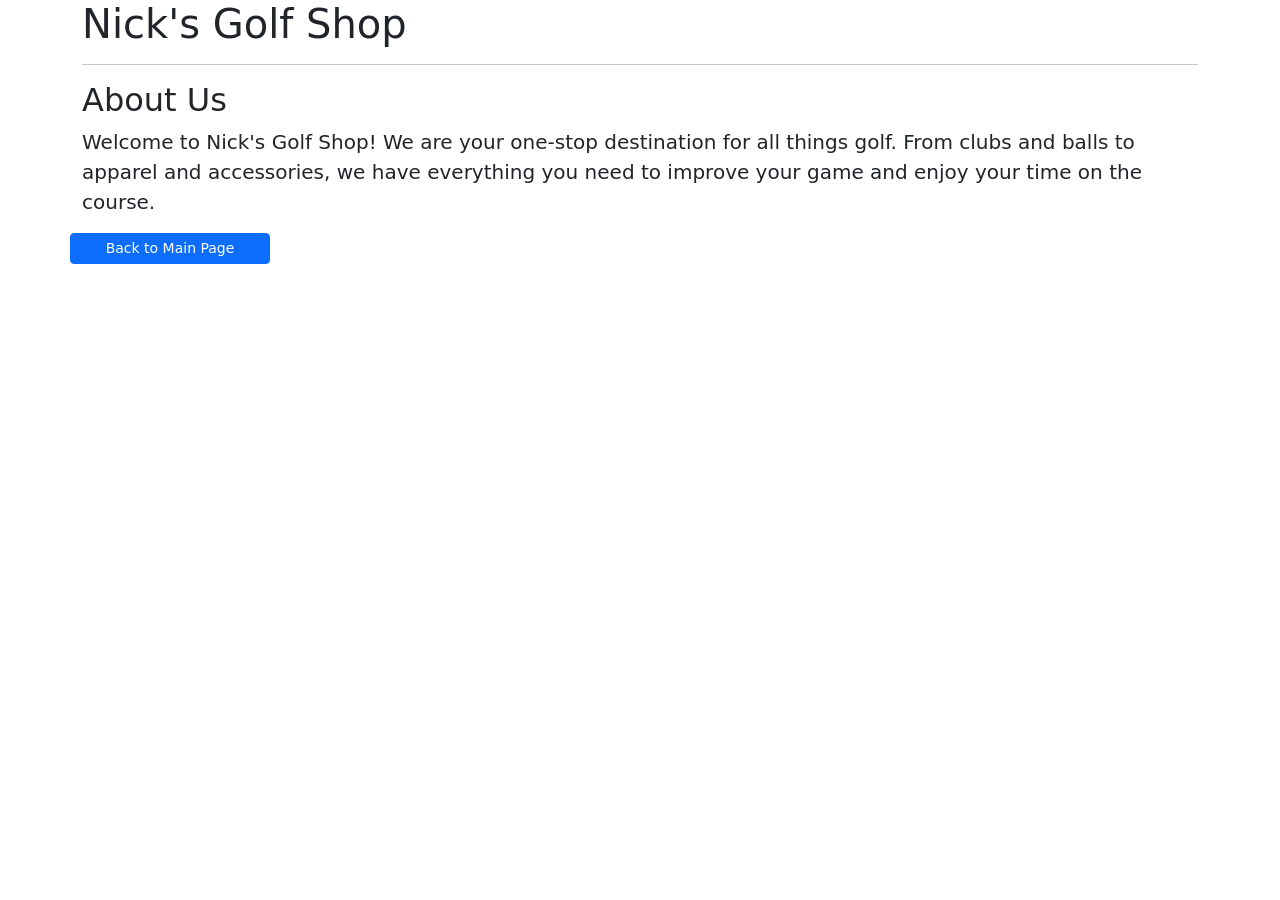
<file: Simple Shop Project/src/main/resources/templates/about.html>
<!DOCTYPE html>
<html lang="en">
<head>
    <meta charset="UTF-8">
    <!-- Required meta tags -->
    <meta charset="utf-8">
    <meta name="viewport" content="width=device-width, initial-scale=1">

    <!-- Bootstrap CSS -->
    <link href="https://cdn.jsdelivr.net/npm/bootstrap@5.1.3/dist/css/bootstrap.min.css" rel="stylesheet"
          integrity="sha384-1BmE4kWBq78iYhFldvKuhfTAU6auU8tT94WrHftjDbrCEXSU1oBoqyl2QvZ6jIW3" crossorigin="anonymous">

    <title>About Nick's Golf Shop</title>
</head>
<body>
<div class="container">
    <h1>Nick's Golf Shop</h1>
    <hr>
    <h2>About Us</h2>
    <div class="row">
        <div class="col-md-12">
            <p class="lead">
                Welcome to Nick's Golf Shop! We are your one-stop destination for all things golf.
                From clubs and balls to apparel and accessories, we have everything you need to
                improve your game and enjoy your time on the course.
            </p>
        </div>
        <a href="http://localhost:8080/" class="btn btn-primary btn-sm mb-3" style="width: 200px;">Back to Main Page</a >
    </div>
</div>
</body>
</html>
</file>
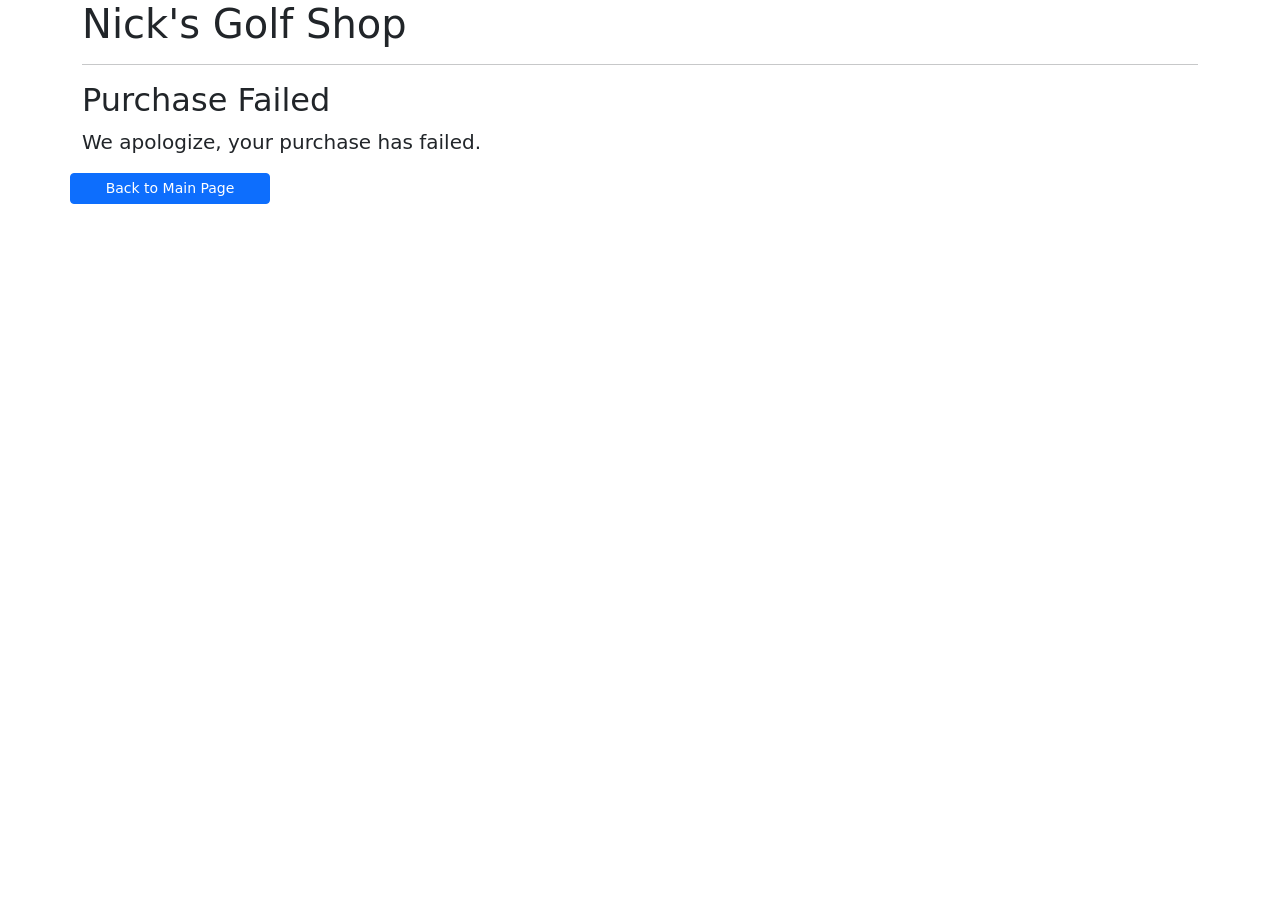
<file: Simple Shop Project/src/main/resources/templates/buyfailure.html>
<!DOCTYPE html>
<html lang="en">
<head>
    <meta charset="UTF-8">
    <!-- Required meta tags -->
    <meta charset="utf-8">
    <meta name="viewport" content="width=device-width, initial-scale=1">

    <!-- Bootstrap CSS -->
    <link href="https://cdn.jsdelivr.net/npm/bootstrap@5.1.3/dist/css/bootstrap.min.css" rel="stylesheet"
          integrity="sha384-1BmE4kWBq78iYhFldvKuhfTAU6auU8tT94WrHftjDbrCEXSU1oBoqyl2QvZ6jIW3" crossorigin="anonymous">

    <title>Purchase Failure</title>
</head>
<body>
<div class="container">
    <h1>Nick's Golf Shop</h1>
    <hr>
    <h2>Purchase Failed</h2>
    <div class="row">
        <div class="col-md-12">
            <p class="lead">
                We apologize, your purchase has failed.
            </p>
        </div>
        <a href="http://localhost:8080/" class="btn btn-primary btn-sm mb-3" style="width: 200px;">Back to Main Page</a >
    </div>
</div>
</body>
</html>
</file>
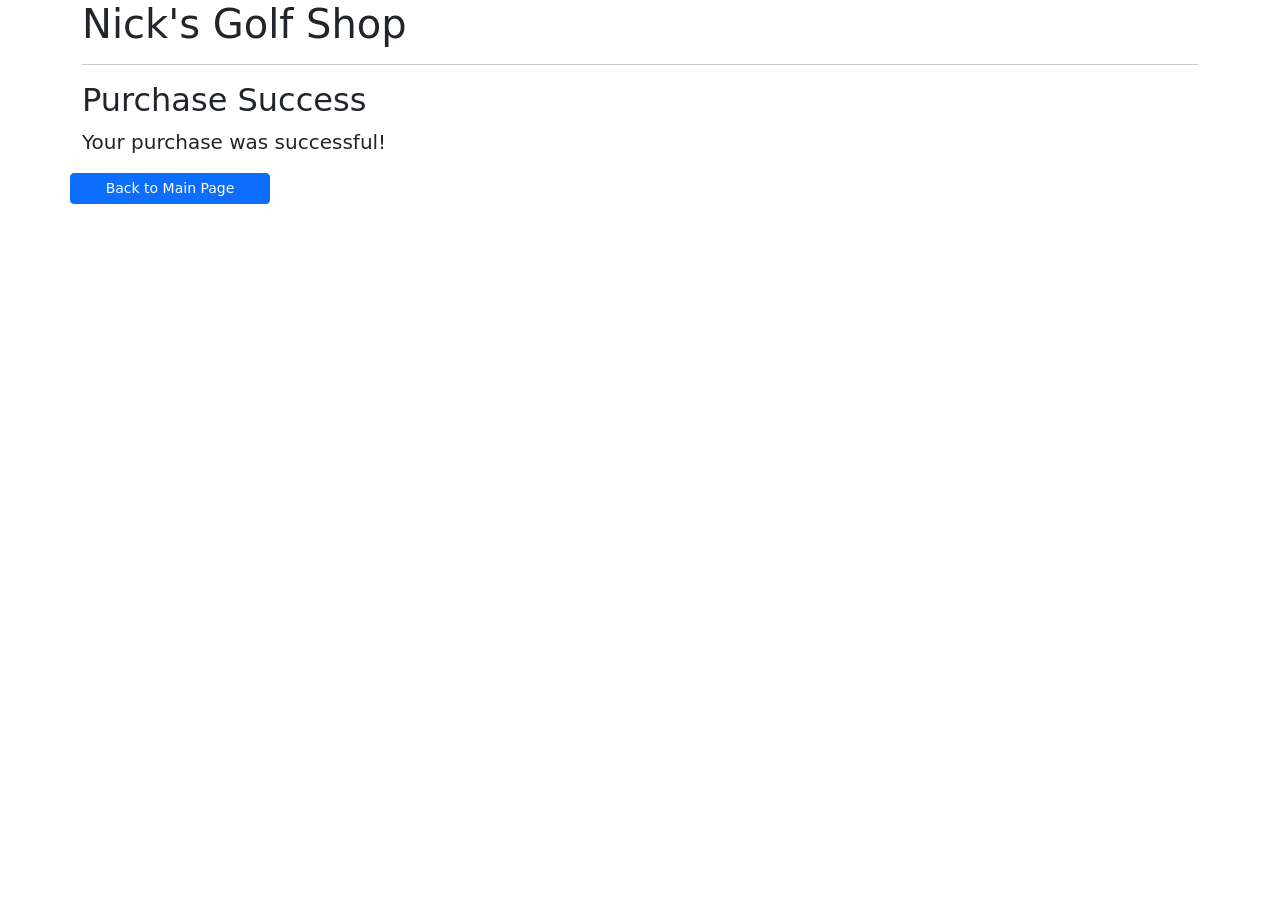
<file: Simple Shop Project/src/main/resources/templates/buysuccess.html>
<!DOCTYPE html>
<html lang="en">
<head>
    <meta charset="UTF-8">
    <!-- Required meta tags -->
    <meta charset="utf-8">
    <meta name="viewport" content="width=device-width, initial-scale=1">

    <!-- Bootstrap CSS -->
    <link href="https://cdn.jsdelivr.net/npm/bootstrap@5.1.3/dist/css/bootstrap.min.css" rel="stylesheet"
          integrity="sha384-1BmE4kWBq78iYhFldvKuhfTAU6auU8tT94WrHftjDbrCEXSU1oBoqyl2QvZ6jIW3" crossorigin="anonymous">

    <title>Purchase Failure</title>
</head>
<body>
<div class="container">
    <h1>Nick's Golf Shop</h1>
    <hr>
    <h2>Purchase Success</h2>
    <div class="row">
        <div class="col-md-12">
            <p class="lead">
                Your purchase was successful!
            </p>
        </div>
        <a href="http://localhost:8080/" class="btn btn-primary btn-sm mb-3" style="width: 200px;">Back to Main Page</a >
    </div>
</div>
</body>
</html>
</file>
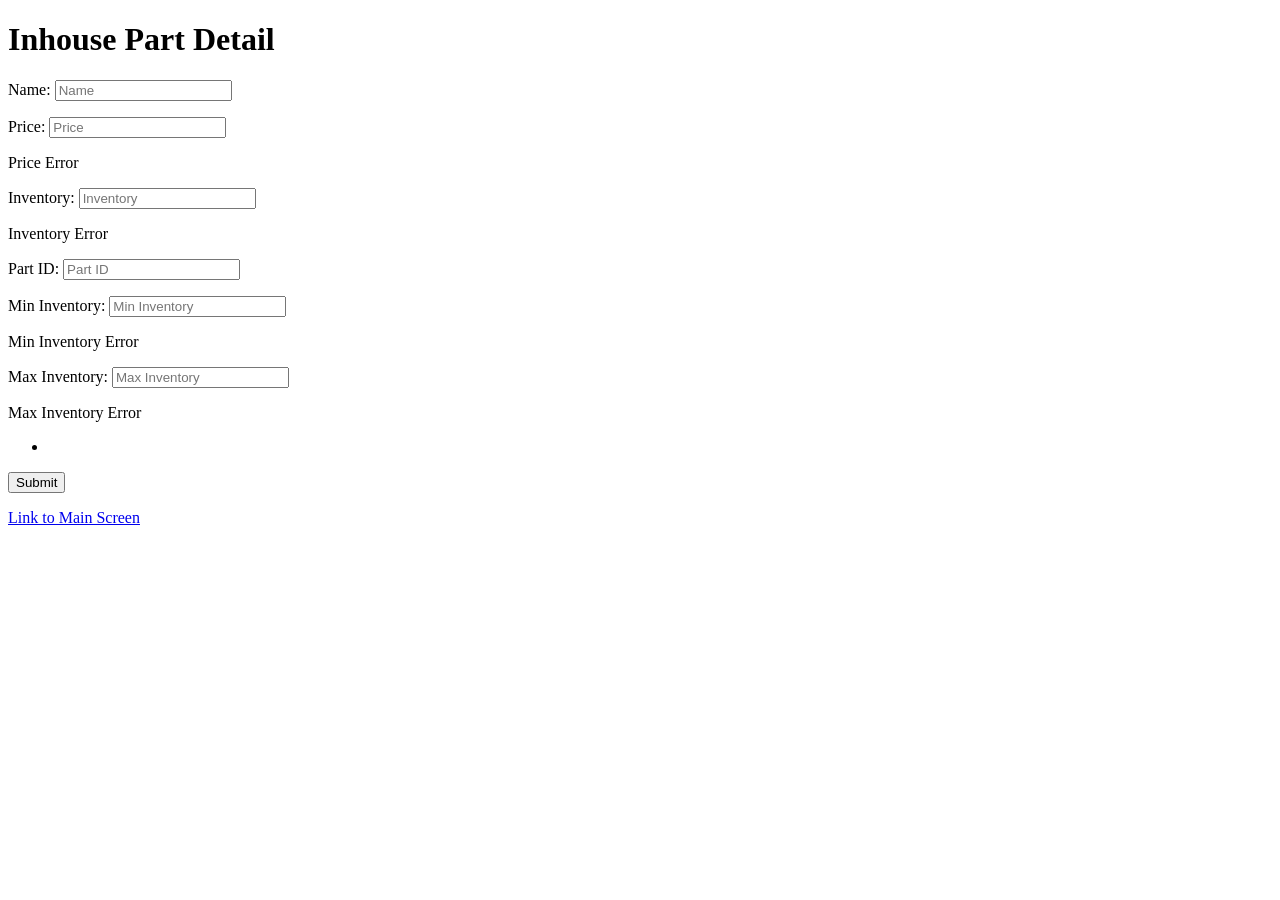
<file: Simple Shop Project/src/main/resources/templates/InhousePartForm.html>
<!DOCTYPE html>
<html lang="en">
<html xmlns:th="https://www.thymeleaf.org">
<head>
    <meta charset="UTF-8">
    <title>Part Form</title>
    <meta http-equiv="Content-Type" content="text/html; charset=UTF-8" />
</head>
<body>
<h1>Inhouse Part Detail</h1>
<form action="#" th:action="@{/showFormAddInPart}" th:object="${inhousepart}" method="POST"}>

<!-- Add hidden form field to handle update -->
    <p><input type="hidden" th:field="*{id}"/></p>

<p>Name: <input type="text" th:field="*{name}" placeholder="Name" class="form-control mb-4 col-4"/></p>

<p>Price: <input type="text" path="price" th:field="*{price}" placeholder= "Price" class="form-control mb-4 col-4"/></p>
<p th:if="${#fields.hasErrors('price')}" th:errors="*{price}">Price Error</p>

<p>Inventory: <input type="text" path="inv" th:field="*{inv}" placeholder="Inventory" class="form-control mb-4 col-4"/></p>
    <p th:if="${#fields.hasErrors('inv')}" th:errors="*{inv}">Inventory Error</p>

    <p>Part ID: <input type="text" th:field="*{partId}" placeholder="Part ID" class="form-control mb-4 col-4"/></p>

    <p>Min Inventory: <input type="text" path="minInv" th:field="*{minInv}" placeholder="Min Inventory" class="form-control mb-4 col-4"/></p>
    <p th:if="${#fields.hasErrors('minInv')}" th:errors="*{minInv}">Min Inventory Error</p>

    <p>Max Inventory: <input type="text" path="maxInv" th:field="*{maxInv}" placeholder="Max Inventory" class="form-control mb-4 col-4"/></p>
    <p th:if="${#fields.hasErrors('maxInv')}" th:errors="*{maxInv}">Max Inventory Error</p>

    <div th:if="${#fields.hasAnyErrors()}">
        <ul>
            <li th:each="err: ${#fields.allErrors()}" th:text="${err}">

            </li>
        </ul>
    </div>

<p><input type="submit" value="Submit" /></p>
</form>
<p><errors path="price" cssClass=""error/><p>

<a href="http://localhost:8080/">Link
    to Main Screen</a>
</body>
</html>
</file>
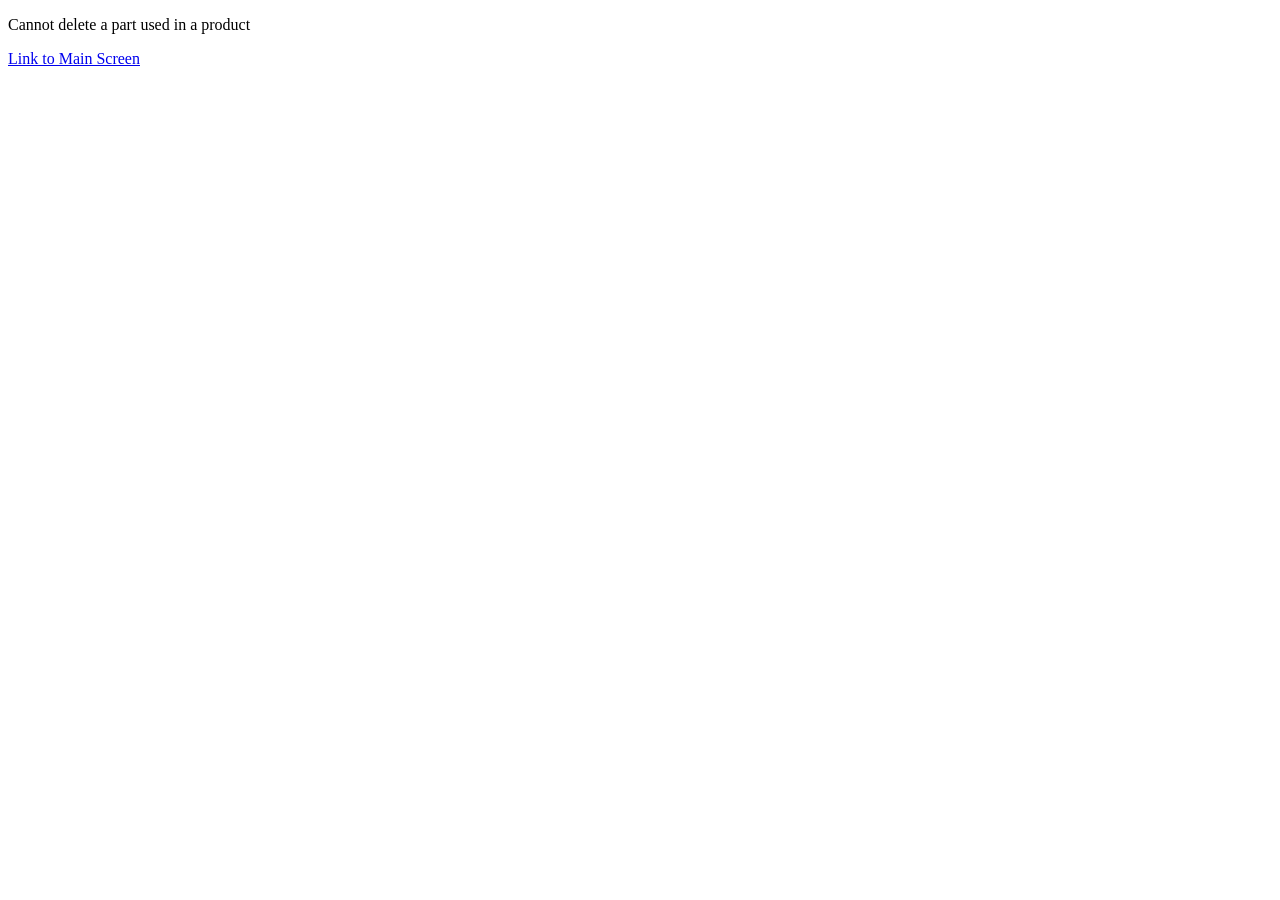
<file: Simple Shop Project/src/main/resources/templates/negativeerror.html>
<!DOCTYPE html>
<html lang="en">
<head>
    <meta charset="UTF-8">
    <title>Negative Error</title>
</head>
<body>
<p>Cannot delete a part used in a product</p>
<a href="http://localhost:8080/">Link
    to Main Screen</a>
</body>
</html>
</file>
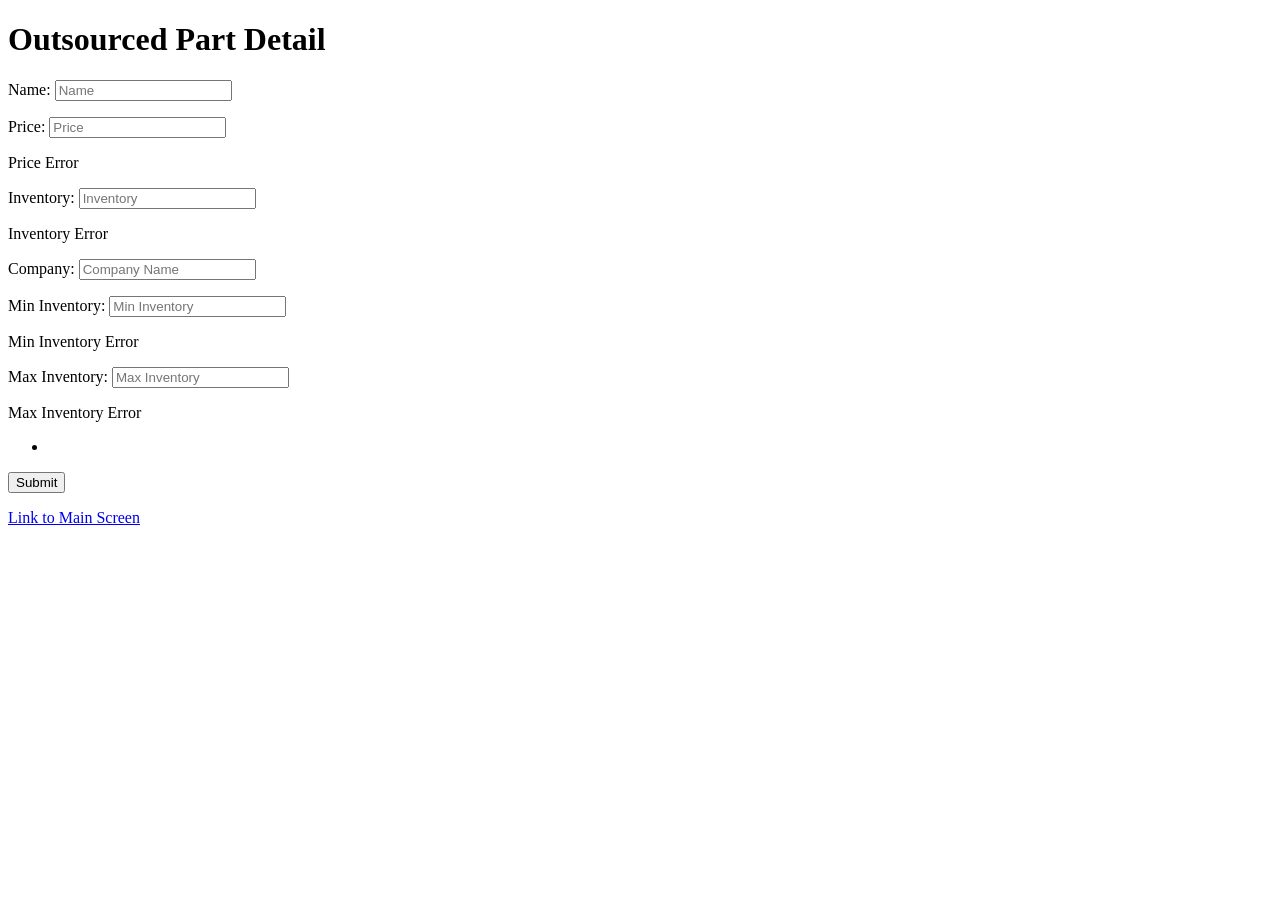
<file: Simple Shop Project/src/main/resources/templates/OutsourcedPartForm.html>
<!DOCTYPE html>
<html lang="en">
<html xmlns:th="https://www.thymeleaf.org">
<head>
    <meta charset="UTF-8">
    <title>Part Form</title>
    <meta http-equiv="Content-Type" content="text/html; charset=UTF-8" />
</head>
<body>
<h1>Outsourced Part Detail</h1>

<form action="#" th:action="@{/showFormAddOutPart}" th:object="${outsourcedpart}" method="POST"}>

<!-- Add hidden form field to handle update -->
    <p><input type="hidden" th:field="*{id}"/></p>

<p>Name: <input type="text" th:field="*{name}" placeholder="Name" class="form-control mb-4 col-4"/></p>

<p>Price: <input type="text" th:field="*{price}" placeholder= "Price" class="form-control mb-4 col-4"/></p>
    <p th:if="${#fields.hasErrors('price')}" th:errors="*{price}">Price Error</p>

<p>Inventory: <input type="text" th:field="*{inv}" placeholder="Inventory" class="form-control mb-4 col-4"/></p>
    <p th:if="${#fields.hasErrors('inv')}" th:errors="*{inv}">Inventory Error</p>

    <p>Company: <input type="text" th:field="*{companyName}" placeholder="Company Name" class="form-control mb-4 col-4"/></p>

    <p>Min Inventory: <input type="text" path="minInv" th:field="*{minInv}" placeholder="Min Inventory" class="form-control mb-4 col-4"/></p>
    <p th:if="${#fields.hasErrors('minInv')}" th:errors="*{minInv}">Min Inventory Error</p>

    <p>Max Inventory: <input type="text" path="maxInv" th:field="*{maxInv}" placeholder="Max Inventory" class="form-control mb-4 col-4"/></p>
    <p th:if="${#fields.hasErrors('maxInv')}" th:errors="*{maxInv}">Max Inventory Error</p>

    <div th:if="${#fields.hasAnyErrors()}">
        <ul>
            <li th:each="err: ${#fields.allErrors()}" th:text="${err}">

            </li>
        </ul>
    </div>

<p><input type="submit" value="Submit" /></p>
</form>
<a href="http://localhost:8080/">Link
    to Main Screen</a>
</body>
</html>
</file>
